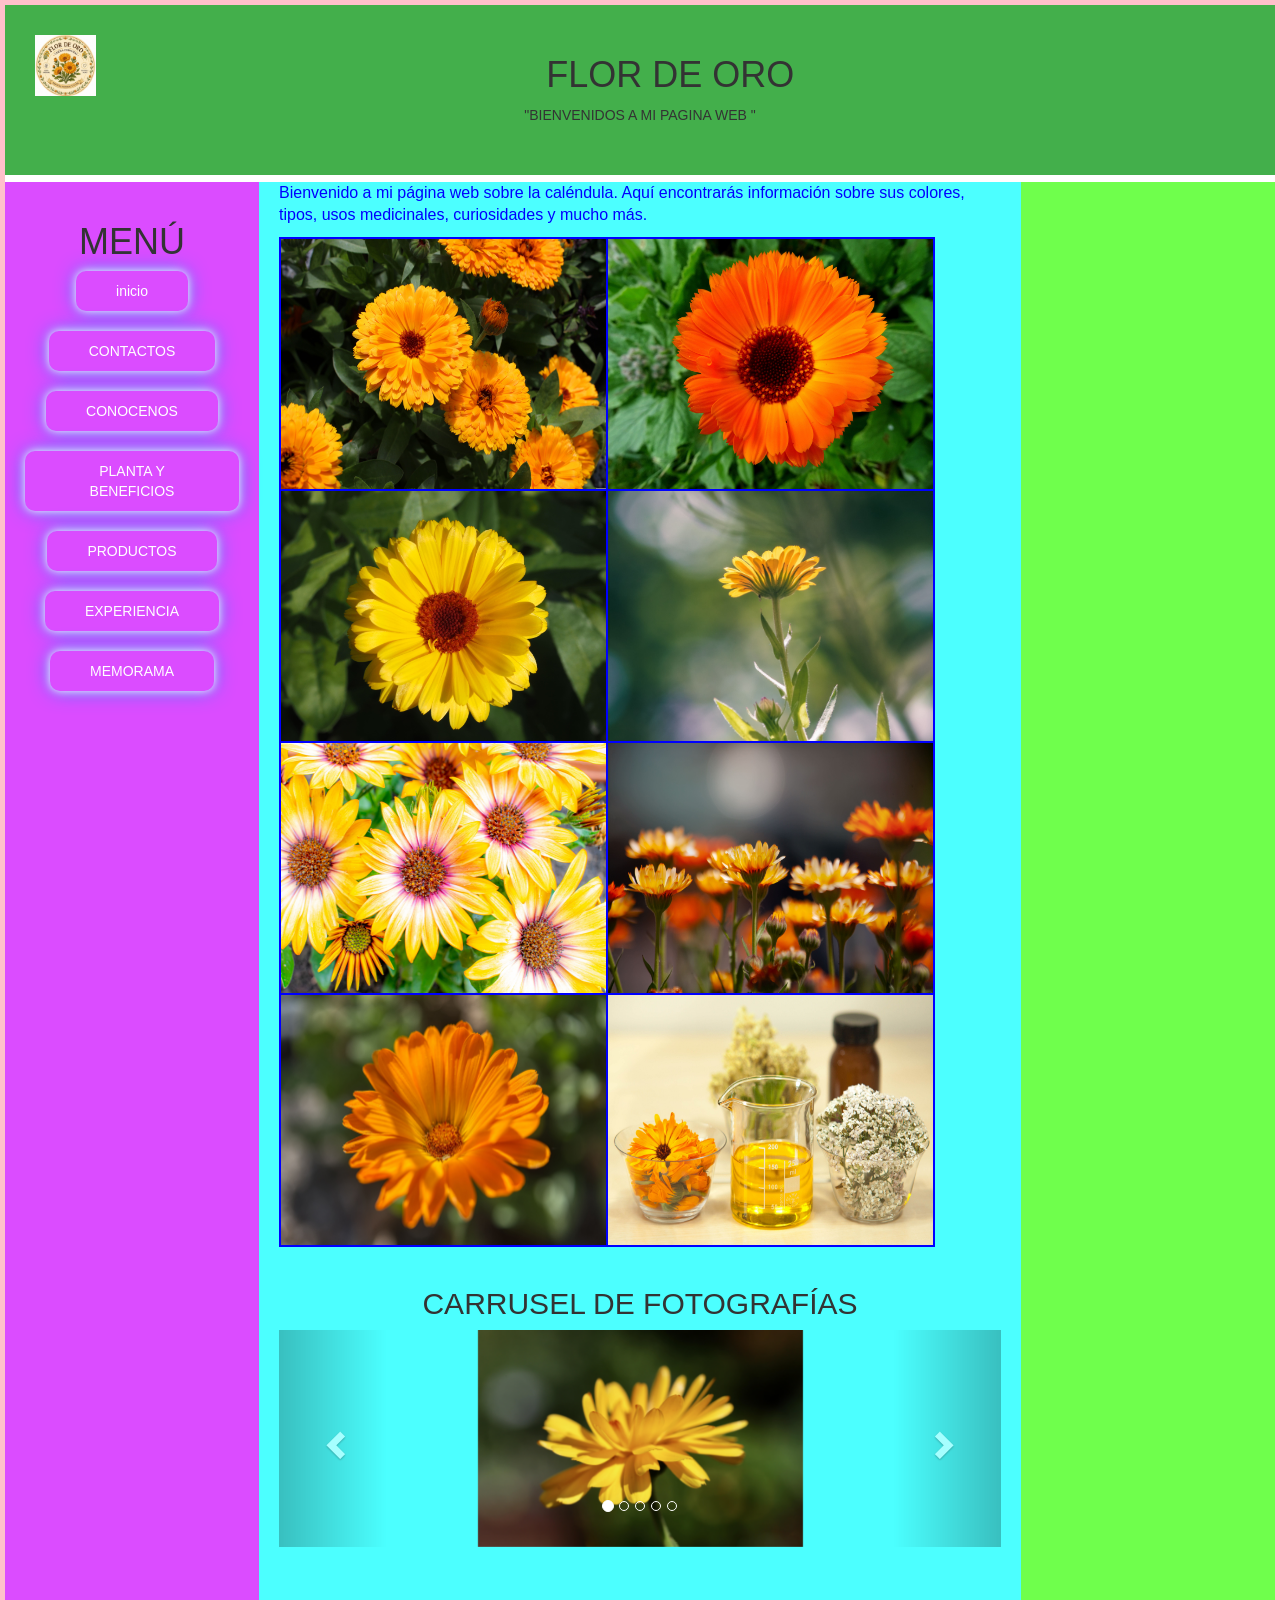
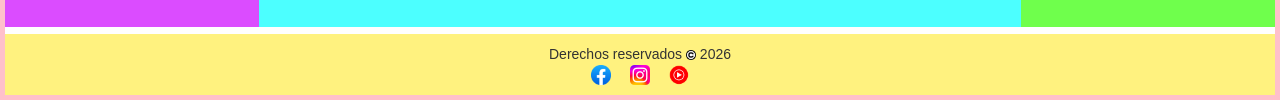
<file: index.html>
<!DOCTYPE html>

<html lang="en"> 
<head>
<meta charset="UTF-8">
<title>MELANY</title> 
<link rel="stylesheet" href="estilos.css" type="text/css"/> 


  <link rel="stylesheet" href="https://maxcdn.bootstrapcdn.com/bootstrap/3.4.1/css/bootstrap.min.css">
  <script src="https://ajax.googleapis.com/ajax/libs/jquery/3.7.1/jquery.min.js"></script>
  <script src="https://maxcdn.bootstrapcdn.com/bootstrap/3.4.1/js/bootstrap.min.js"></script>
  <link href="https://fonts.googleapis.com/css2?family=Poppins:wght@600&display=swap" rel="stylesheet">
</head> 

	<body>
			<div id ="contenedor"> 
			<div id="cabecera">	
			<img src="img/logo.jpeg" id="imglogo">
			<h1>FLOR DE ORO</h1>
<div class="mensaje">
   "BIENVENIDOS A MI PAGINA WEB "
</div>		

<marquee>  </marquee>

</div>
<div id="alinear">
			<div id="scrolll">
			  <div class="izquierdo">
			  <br>
			  <h1>MENÚ</h1> <!--https://emojiterra.com/es/mapas-es/   ENLACE PARA EMOJIS-->
			  			  <a href="index.html"> inicio </a>
						<br><br>
						  <a href="contactos.html"> CONTACTOS</a>
						<br><br>
						  <a href="conocenos.html"> CONOCENOS</a>
						  <br><br>
			  			  <a href="PLANTA Y BENEFICIOS.html"> PLANTA Y BENEFICIOS</a>
						<br><br>
						  <a href="productos.html"> PRODUCTOS</a>
						<br><br>
						  <a href="experiencias.html"> EXPERIENCIA</a>
						  <br><br>
						  <a href="memorama.html">MEMORAMA</a>
				  </div>
				  

  <div class="cuerpo">
 
<p>Bienvenido a mi página web sobre la caléndula. 
Aquí encontrarás información sobre sus colores, tipos, usos medicinales, curiosidades y mucho más. </p> 



  <table>
  <tr>
    <td><img src="img/calendula1.jpg" class="img"></img></td>
    <td><img src="img/calendula2.jpg" class="img"></img></td>
  
  </tr>
  <tr>
    <td><img src="img/calendula3.jpg" class="img"></img></td>
    <td><img src="img/calendula4.jpg" class="img"></img></td>
  
  </tr>
  <tr>
    <td><img src="img/calendula5.jpg" class="img"></img></td>
    <td><img src="img/calendula6.jpg" class="img"></img></td>
    
  </tr>
  <tr>
    <td><img src="img/calendula7.jpg" class="img"></img></td>
    <td><img src="img/flor8.jpg" class="img"></img></td> 
  <tr>

  </tr>
</table>

<!-- INICIO DE CARRUSEL-->
 <br>
   <h2>CARRUSEL DE FOTOGRAFÍAS</h2>
  <div id="myCarousel" class="carousel slide" data-ride="carousel">
    <!-- Indicators -->
    <ol class="carousel-indicators">
      <li data-target="#myCarousel" data-slide-to="0" class="active"></li>
      <li data-target="#myCarousel" data-slide-to="1"></li>
      <li data-target="#myCarousel" data-slide-to="2"></li>
	  <li data-target="#myCarousel" data-slide-to="3"></li>
      <li data-target="#myCarousel" data-slide-to="4"></li>
    </ol>

    <!-- Wrapper for slides -->
    <div class="carousel-inner">
      <div class="item active">
        <img src="img/flor1.jpg" alt="IMAGEN 1" class="img" >
      </div>

      <div class="item">
        <img src="img/flor2.jpg" alt="IMAGEN 2" class="img">
      </div>
    
      <div class="item">
        <img src="img/flor3.jpg" alt="IMAGEN 3" class="img" >
      </div>
	  
	    <div class="item">
        <img src="img/flor4.jpg" alt="IMAGEN 4" class="img" >
      </div>
	  
	    <div class="item">
        <img src="img/flor5.jpg" alt="IMAGEN 5" class="img">
      </div>
    </div>

    <!-- controles izquierdo y derecho -->
    <a class="left carousel-control" href="#myCarousel" data-slide="prev">
      <span class="glyphicon glyphicon-chevron-left"></span>
      <span class="sr-only">Previous</span>
    </a>
    <a class="right carousel-control" href="#myCarousel" data-slide="next">
      <span class="glyphicon glyphicon-chevron-right"></span>
      <span class="sr-only">Next</span>
    </a>
  </div>
<!--FIN DE CARRUSEL-->

<BR><BR><BR><BR>


  </div>


  <div class="derecho">
  <iframe src="https://www.google.com/maps/embed?pb=!1m18!1m12!1m3!1d3736.3143561840943!2d-100.45366192497025!3d20.534314980994097!2m3!1f0!2f0!3f0!3m2!1i1024!2i768!4f13.1!3m3!1m2!1s0x85d34f776179c0ff%3A0x5dae648e26891900!2sPir%C3%A1mides!5e0!3m2!1ses!2smx!4v1774034356531!5m2!1ses!2smx" width="200px" height="600px" style="border:0;" allowfullscreen="" loading="lazy" referrerpolicy="no-referrer-when-downgrade"></iframe>
       
<br>
  </div>


</div>
</div>


<!--INICIO DE PIE DE PÁGINA-->

<div class="pie">
Derechos reservados <img src="img/Copyright.png" class="copyright"> 2026 
<br>
<a href="https://www.facebook.com/?locale=es_LA"><img src="img/facebook.png" class="redes"></a>&nbsp;&nbsp;&nbsp;&nbsp;
<a href="https://www.instagram.com/"><img src="img/insta.png" class="redes"></a>&nbsp;&nbsp;&nbsp;&nbsp;
<a href="https://www.youtube.com/"><img src="img/youtube.png" class="redes"></a>
</div>
<!--FIN DE PIE DE PÁGINA-->
</div>


</body>
</html>
</file>
<file: estilos.css>
* {
  box-sizing: border-box; /*La box-sizingpropiedad CSS nos permite incluir el relleno y el borde en el ancho y alto total de un elemento*/
}

#contenedor{
        border:5px solid pink;   /* Borde que indica los limites del todo el contenedor*/
}

body{
	      background-color:#f8f3dc; /* Imagen de fondo para el cuerpo del documento html*/
         /*background-size: cover;*/
		 /*background-position: center;*/
		 /* background-repeat: no-repeat;*/
}

#cabecera {  /*estilos a la cabecera del documento utilizando el id definido en el div correspondiente a esta sección*/
        background-color:hsl(124.444, 44.628%, 47.451%) ; /* color de fondo de la cabecera, de colores con transparencias que pueden variar según 
		se requiera, Los valores de color HSLA son una extensión de los valores de color HSL con un canal alfa, que especifica la opacidad del color.
		MATIZ SATURACIÓN Y LUMINOSIDAD */
		padding:30px;
	    text-align:center;	
	}
	
	
.izquierdo {
	
   float:left; /* Propiedad flotante css, especifica cómo debe flotar un elemento*/
    width:20%; /*Ancho sección menu*/
    text-align:center; /*Alineación del text*/
    padding:0 20px; /* Relleno */
	background-color:hsla(0.8turn,100%,50%,.7); /*color morado con opacidad hsla*/
	height:100%; /*Altura */
	margin-top:7px; /*propiedad que establece el margen superior de un elemento especificando una longitud o un porcentaje*/
	 	 
}

	 
   .cuerpo { /* estilos al contenido central de la página*/
	 height:auto; /* altura */
	 margin-top:7px; /*Margen superior*/
	 float:left; /* permite al elemento main flotar en una posicion*/
	 width:60%; /* anchura del elemento */
	 padding:0 20px; /* relleno */
	 background-color:hsla(0.5turn,100%,50%,.7); /* Color con trasnparencias/opacidad*/
}

	.derecho {
	  background-color:hsla(0.3turn,100%,50%,.7); /* Color con trasnparencias/opacidad*/
	  float:left; /* permite al elemento flotar en una posicion*/
	  width:20%; /* anchura del elemento */
	  height: 100%;/* altura */
	  padding:15px; /* relleno */
	  margin-top:7px; /*Margen superior*/
	  text-align:center; /*Alineacion de texto al centro*/
}


	.pie{ /* pie de página */
    background-color:hsla(0.15turn,100%,50%,0.5); 
	text-align:center;
	padding:10px;
	margin-top:7px;
	}

	@media only screen and (max-width:620px) { /*consulta de medios especificando aplicar condiciones a la pantalla , en este caso 
	un ancho máximo de 620px para adaptarse y no se distorsionen los elementos que hay en ella*/
	  .derecho, .cuerpo, .izquierdo,iframe{   /* se consideran los divs que hacen la función para maquetar nuestra página, utilizando las clases .menu, .main, .right 
	  que seran ordenados y adaptados a la pantalla */
		width:100%;
	  }
	}

#alinear{
display: flex;
}

#scrolll {
	overflow:auto;   /*´propiedad css especifica: si recortar contenido, dibujar barras de desplazamiento o mostrar el 
	contenido excedente en un elemento a nivel de bloque.Depende del agente de usuario. Navegadores de escritorio como Firefox proveen barras de 
	desplazamiento si hay contenido excedente. */
 }


table, th, td {  /* estilo a la tabla creada en la pagina galeria.html*/
  border: 2px solid blue; /*Bordes  con un grosor de 7px, con un color solido azul*/
  
}

.img {
        width:325px; 
		height:250px;
}

img, video, iframe{
  		max-width: 100%;
  		display: block;
  		margin: 0 auto;
  		max-height: 100%;
		
  	}

.copyright {
        width:10px; 
		height:10px;
   		display: inline-block
}

.redes {
        width:20px; 
		height:20px;
		display: inline-block;
}

	p{
		font-family:Arial;
		font-size: 16px;
		color: blue;
	}
	
	 #imglogo{ /* logo */
		max-width:5%; /*propiedad, define el ancho máximo que un elemento puede tener*/
		width:auto; /* propiedad width css establece el ancho de un elemento. Auto - Valor por defecto. El navegador calcula el ancho*/
		height:auto; /* propiedad height css establece la altura de un elemento*/
		float:left;  /* Mantiene la imagen flotando a la izquierda*/
	}
	
.izquierdo a {
   display: inline-block;
   padding: 10px 40px;
   color: #ffffff;
   text-decoration: none;
   border-radius: 10px;
   transition: all 0.3s ease;
      box-shadow: 0 0 10px #fff, 0 0 20px #3b82f9;

}

.izquierdo a:hover {
   background: linear-gradient(135deg, hsla(280, 100%, 60%, 0.8), hsla(200, 100%, 60%, 0.8));
   color: #fff;
   box-shadow: 0 0 10px #a855f7, 0 0 20px #3b82f6;
   text-shadow: 0 0 8px rgba(255,255,255,0.7);
   transform: translateX(6px) scale(1.05);
   font-size: 20px;
}
.img:hover{
	 filter: grayscale(0%) opacity(100%) drop-shadow(0 0 5px #0000FF);
    transform: scale(1.1);
}

.redes:hover{
	 filter: grayscale(0%) opacity(100%) drop-shadow(0 0 5px #0000FF);
    transform: scale(1.6);
}

 #imglogo:hover{
	 filter: grayscale(0%) opacity(100%) drop-shadow(0 0 5px #ff689D);
    transform: scale(1.2);
}


 iframe:hover{
	 filter: grayscale(0%) opacity(100%) drop-shadow(0 0 5px #0000FF);
}

 video:hover{
	 filter: grayscale(0%) opacity(100%) drop-shadow(0 0 5px #0000FF);
    transform: scale(1.2);
}


h1,h2,h3,h4,h5,h6 {
  font-family: 'Nunito', sans-serif;
text-align:center;
}

.mensaje {
   animation: fade 3s infinite;
}

@keyframes fade {
   0%, 100% { opacity: 0; }
   50% { opacity: 1; }
}
</file>
